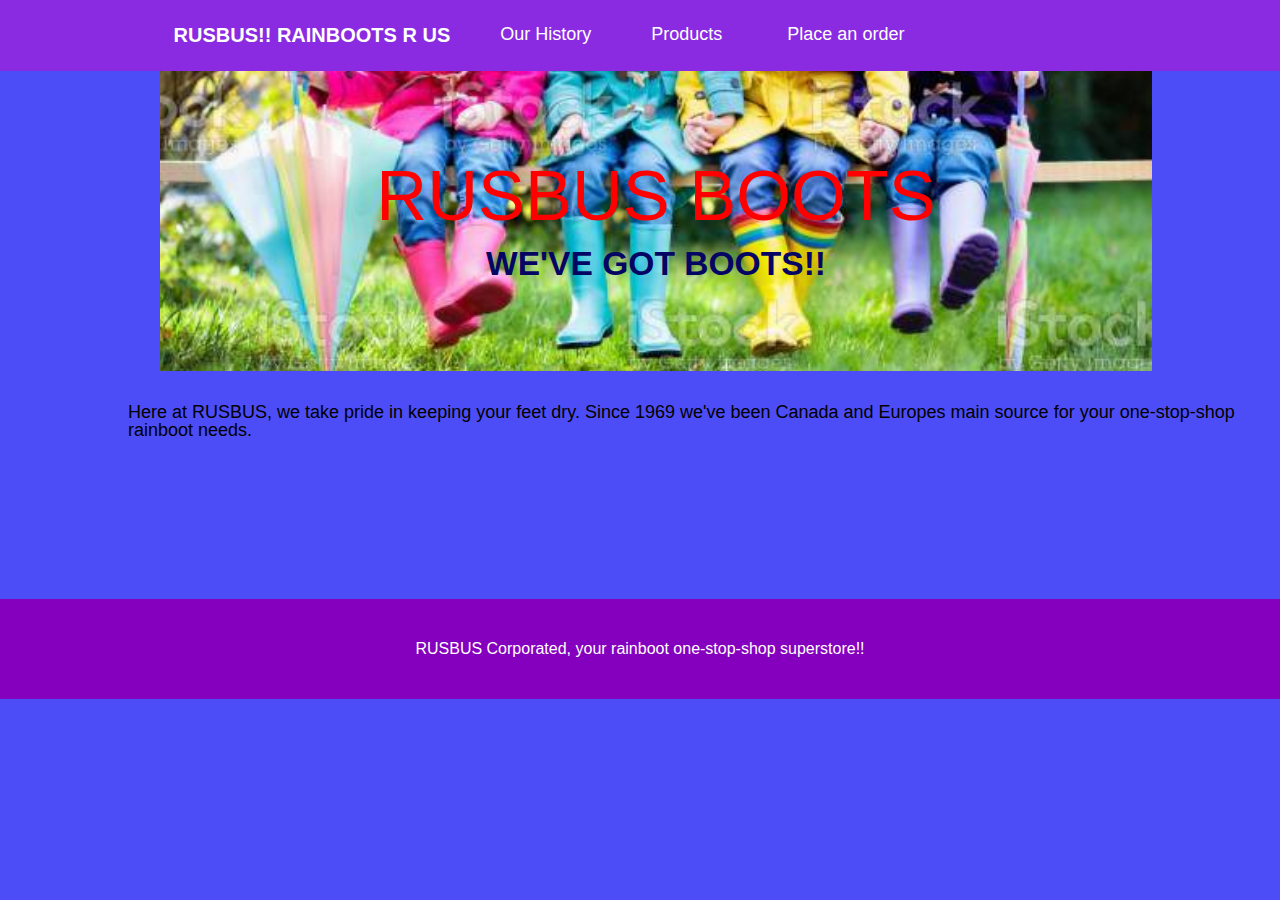
<file: index.html>
<!DOCTYPE html>
<html lang="en">
<head>
    <meta charset="UTF-8">
    <meta http-equiv="X-UA-Compatible" content="IE=edge">
    <meta name="viewport" content="width=device-width, initial-scale=1.0">
    <link rel="stylesheet" href="./styles/style.css">
    <link rel="stylesheet" href="./contact/contactus.html">
    <link rel="stylesheet" href="./history/company.html">
    <link rel="stylesheet" href="./images/DALL·E 2022-12-04 15.50.11 - outside of a rainboot store with logo.png">
    <link rel="stylesheet" href="./images/DALL·E 2022-12-04 17.03.31 - family playing in rain in rainboots.png">
    <link rel="stylesheet" href="./product/fallwinter.html">
    <link rel="stylesheet" href="./product/springsummer.html">
    <link rel="stylesheet" href="/contact/checkout.html">
    <title>Final Project</title>
</head>

<body id="homebody">
    <section id="navsec">
        <div id="logo">RUSBUS!! Rainboots R Us</div>
        <nav id="navbar">
          <div class="dropdown">
            <input type="checkbox" id="checkbox_history" class="dropdown-menu">
            <label for="checkbox_history">
                Our History
            
            </label>
    
            <div class="dropdown-bar">
              <a href="./history/company.html">Where we started</a>
              
              
            </div>
          </div> 
    
          <a href="./contact/checkout.html">Place an order</a>
          <div class="dropdown">
            <input type="checkbox" id="checkbox_products" class="dropdown-menu">
            <label for="checkbox_products">
                Products
            
            </label>
            <div class="dropdown-bar">
                <a href="./product/fallwinter.html">Summer/Spring wear</a>
                <a href="./product/fallwinter.html">Fall/Winter wear</a>
                
              </div>
          </div>
    
        </nav>
        </section>
      
        <section id="mainsec">
        
          <div id="mainimgs">
            <header id="homeheader">
            <h1>RUSBUS BOOTS</h1>
            <h2>WE'VE GOT BOOTS!!</h2>
          </header>  
          </div>

          <div id="quote">
          <p>Here at RUSBUS, we take pride in keeping your feet dry. Since 1969 we've been Canada and Europes main source for your one-stop-shop rainboot needs.</p>
        </div>
        </section>
        <footer id="mainfooter">
            <p>RUSBUS Corporated, your rainboot one-stop-shop superstore!!</p>
        </footer>
</body>
</html>
</file>
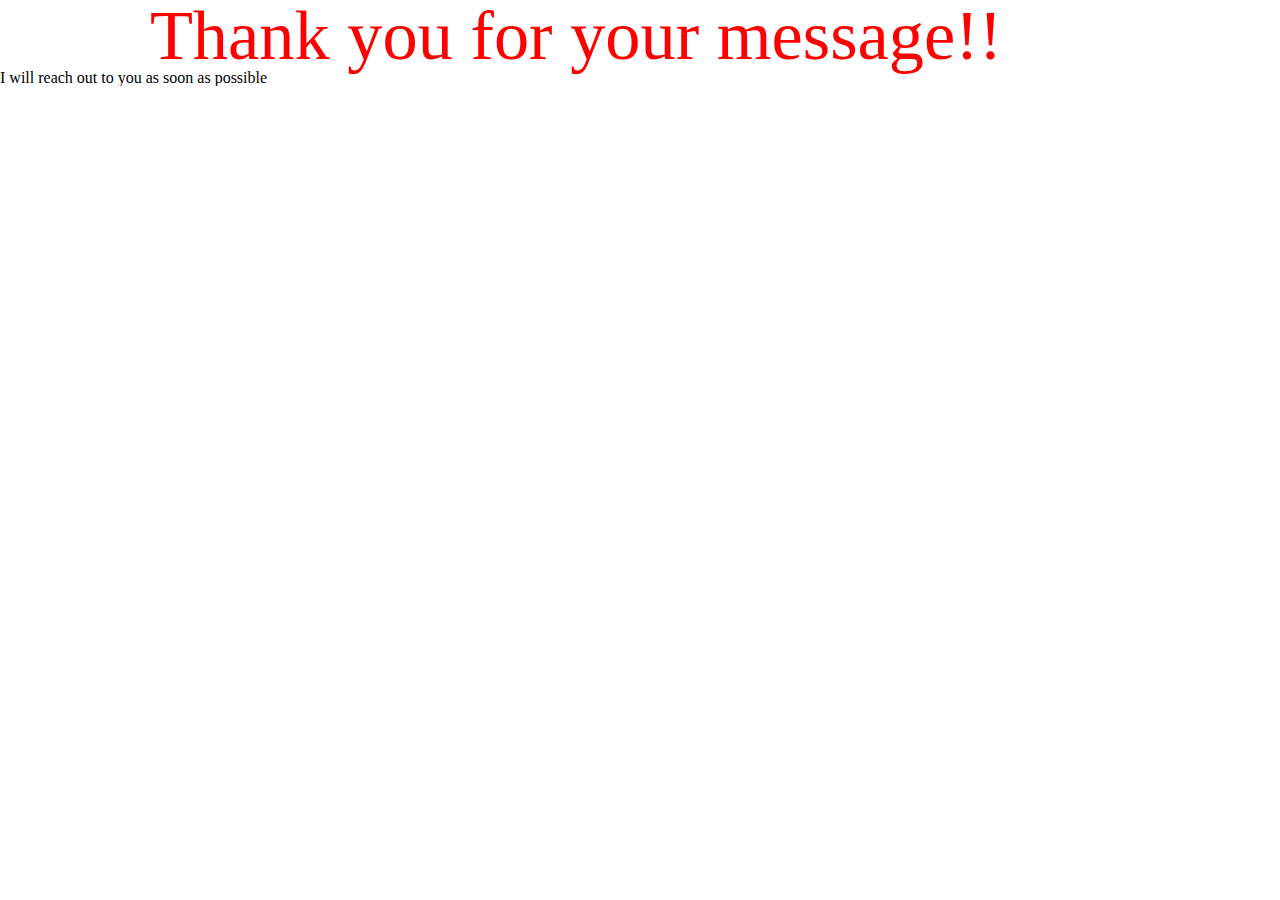
<file: thanks.html>
<!DOCTYPE html>
<html lang="en">
    <head>
        <meta charset="UTF-8" />
        <meta http-equiv="X-UA-Compatible" content="IE=edge" />
        <meta name="viewport" content="width=device-width, initial-scale=1.0" />
        <title>Thank You!</title>
        <link rel="contact" href="./contact/contactus.html">
        <link rel="home" href="/index.html">
        <link rel="stylesheet" href="./styles/style.css">
        <link rel="reset" href="./styles/reset.css">
    </head>

    <body id="thanksbody">
        <section id="thankssection"> 
        <header>
            <h1 id="thanksh1">Thank you for your message!!</h1>
            <p id="thanksp">I will reach out to you as soon as possible</p>
        </header>
        <div id="thanksdiv">
            <nav id="thanksnav">
                <a href="/index.html">Go back to main page</a>
            </nav>
        </div>
        </section>
    </body>
</html>
</file>
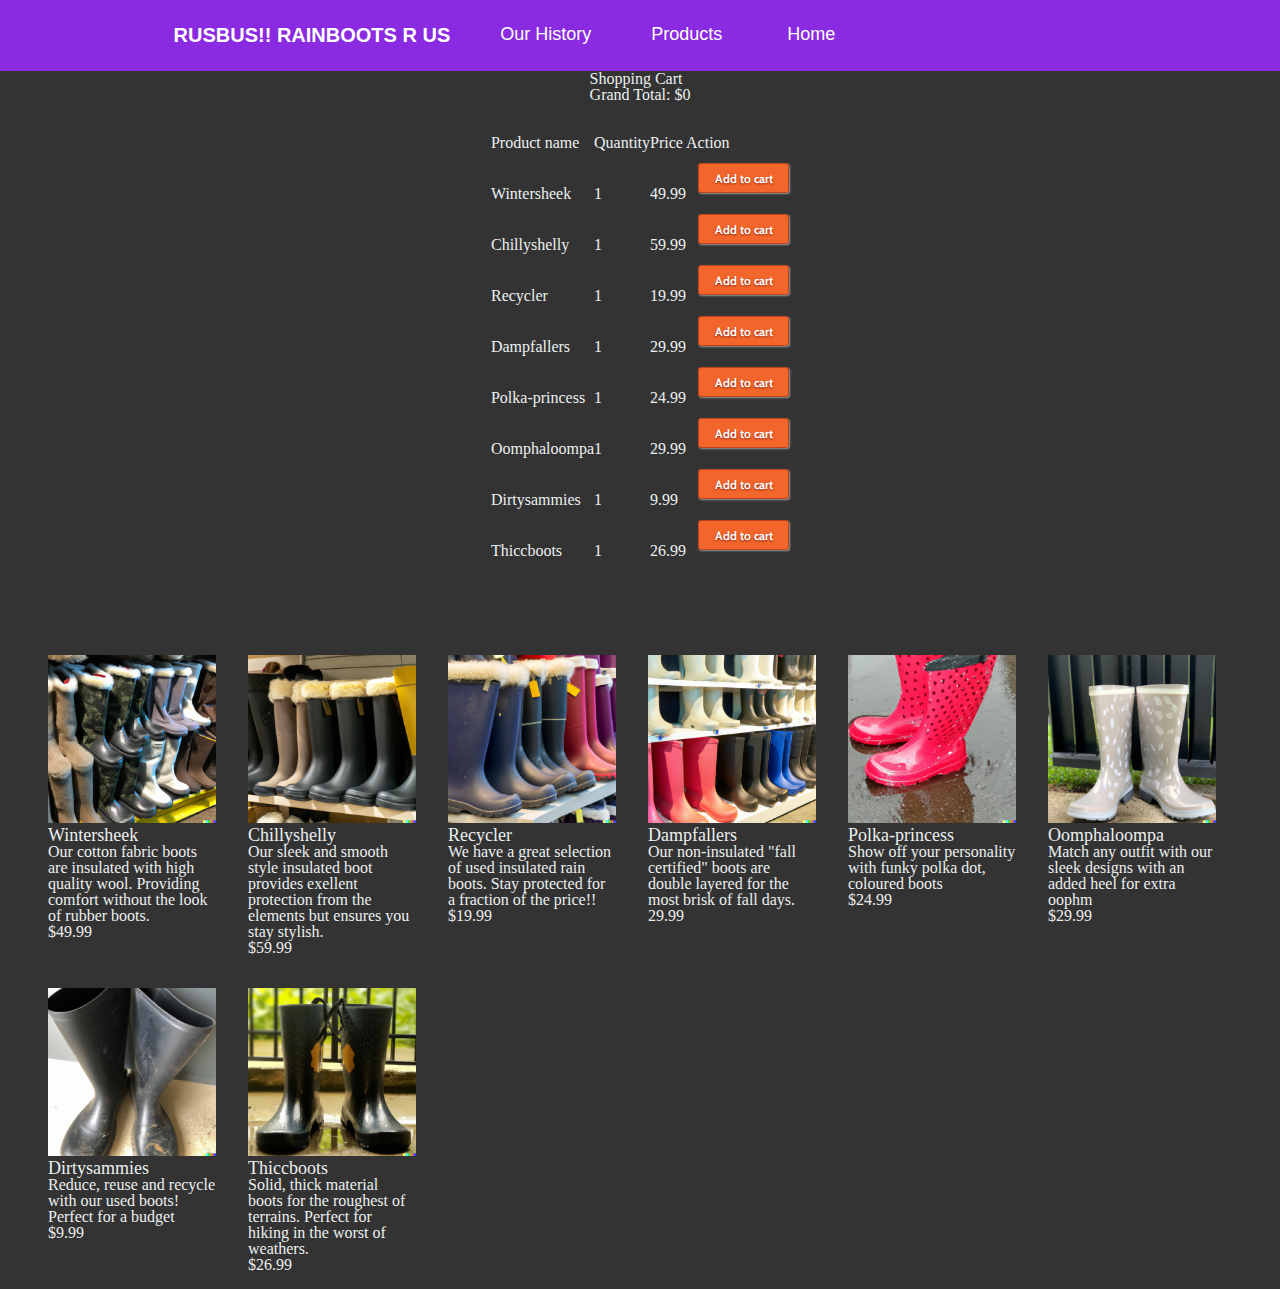
<file: contact/checkout.html>
<!DOCTYPE html>
<html lang="en">

<head>
  <meta charset="UTF-8" />
  <meta http-equiv="X-UA-Compatible" content="IE=edge" />
  <meta name="viewport" content="width=device-width, initial-scale=1.0" />
  <title>Contact me</title>
  <link rel="about" href="/aboutpage/about.html">
  <link rel="home" href="/index.html">
  <link rel="reset" href="/styles/reset.css">
  <link rel="stylesheet" href="/styles/style.css">
  <link rel="stylesheet" href="/product/fallwinter.html">
  <link rel="stylesheet" href="/product/springsummer.html">
  <link rel="stylesheet" href="/ourvalues/values.html">
  <link rel="stylesheet" href="/history/company.html">
  <link rel="stylesheet" href="/contact/deliver.html">
  <link rel="thanks" href="/thanks.html">
  <link rel="stylesheet" href="/java/main.js">
</head>

<body id="fallbody">

  <section id="navsec">
    <div id="logo">RUSBUS!! Rainboots R Us</div>
    <nav id="navbar">
      <div class="dropdown">
        <input type="checkbox" id="checkbox_history" class="dropdown-menu">
        <label for="checkbox_history">
          Our History

        </label>

        <div class="dropdown-bar">
          <a href="/history/company.html">Where we started</a>


        </div>
      </div>

      <a href="/index.html">Home</a>
      <div class="dropdown">
        <input type="checkbox" id="checkbox_products" class="dropdown-menu">
        <label for="checkbox_products">
          Products

        </label>
        <div class="dropdown-bar">
          <a href="/product/fallwinter.html">Summer/Spring wear</a>
          <a href="/product/fallwinter.html">Fall/Winter wear</a>

        </div>
    </nav>
  </section>
  <section id="cartbody">


    <table>
      <script>
        function addTheValue(secondValue) {
          var fValue = document.getElementById("firstValue");
          firstValue.innerHTML = parseInt(fValue.innerHTML) +
            parseInt(secondValue);
        }
      </script>

      <tbody>
        <tr>
         
          <td>Product name </td>
          <td>Quantity </td>
          <td>Price </td>
          <td>Action </td>
        </tr>
        <tr>
          
          <td>Wintersheek</td>
          <td>1</td>
          <td>49.99</td>
          <td>
            <a type="button" onclick="addTheValue(49.99)" class="addtocart" href='javascript:if (typeof qty == "undefined") {qty = 0}; document.getElementsByClassName("qty")[0].innerHTML = ++qty;'><a>
            <link  href='https://fonts.googleapis.com/css?family=Cabin' rel='stylesheet' type='text/css'>
          </td>
        </tr>
        <tr>
          
          <td>Chillyshelly</td>
          <td>1</td>
          <td>59.99</td>
          <td>
            <a type="button" onclick="addTheValue(59.99)" class="addtocart" href='javascript:if (typeof qty == "undefined") {qty = 0}; document.getElementsByClassName("qty")[0].innerHTML = ++qty;'></a>
            <link  href='https://fonts.googleapis.com/css?family=Cabin' rel='stylesheet' type='text/css'>
          </td>
        </tr>
        <tr>
        
          <td>Recycler</td>
          <td>1</td>
          <td>19.99</td>
          <td>
            <a type="button" onclick="addTheValue(19.99)" class="addtocart" href='javascript:if (typeof qty == "undefined") {qty = 0}; document.getElementsByClassName("qty")[0].innerHTML = ++qty;'></a>
            <link  href='https://fonts.googleapis.com/css?family=Cabin' rel='stylesheet' type='text/css'>
          </td>
        </tr>
        <tr>
          
          <td>Dampfallers</td>
          <td>1</td>
          <td>29.99</td>
          <td>
            <a type="button" onclick="addTheValue(29.99)" class="addtocart" href='javascript:if (typeof qty == "undefined") {qty = 0}; document.getElementsByClassName("qty")[0].innerHTML = ++qty;'></a>
            <link  href='https://fonts.googleapis.com/css?family=Cabin' rel='stylesheet' type='text/css'>
          </td>
        </tr>
        <tr>
          
          <td>Polka-princess</td>
          <td>1</td>
          <td>24.99</td>
          <td>
            <a type="button" onclick="addTheValue(24.99)" class="addtocart" href='javascript:if (typeof qty == "undefined") {qty = 0}; document.getElementsByClassName("qty")[0].innerHTML = ++qty;'></a>
            <link  href='https://fonts.googleapis.com/css?family=Cabin' rel='stylesheet' type='text/css'>
          </td>
        </tr>
        <tr>
          
          <td>Oomphaloompa</td>
          <td>1</td>
          <td>29.99</td>
          <td>
            <a type="button" onclick="addTheValue(29.99)" class="addtocart" href='javascript:if (typeof qty == "undefined") {qty = 0}; document.getElementsByClassName("qty")[0].innerHTML = ++qty;'></a>
            <link  href='https://fonts.googleapis.com/css?family=Cabin' rel='stylesheet' type='text/css'>
          </td>
        </tr>
        <tr>
          
          <td>Dirtysammies</td>
          <td>1</td>
          <td>9.99</td>
          <td>

            <a type="button" onclick="addTheValue(9.99)" class="addtocart" href='javascript:if (typeof qty == "undefined") {qty = 0}; document.getElementsByClassName("qty")[0].innerHTML = ++qty;'></a>
<link  href='https://fonts.googleapis.com/css?family=Cabin' rel='stylesheet' type='text/css'>
          </td>
        </tr>
        <tr>
          
          <td>Thiccboots</td>
          <td>1</td>
          <td>26.99</td>
          <td><a type="button" onclick="addTheValue(26.99)" class="addtocart" href='javascript:if (typeof qty == "undefined") {qty = 0}; document.getElementsByClassName("qty")[0].innerHTML = ++qty;'></a>
<link  href='https://fonts.googleapis.com/css?family=Cabin' rel='stylesheet' type='text/css'>
          </td>
        </tr>
      </tbody>

      <div id="total">
        <p> Shopping Cart</p>
        <p id="demo2"></p>
        <p>Grand Total: $<b id="firstValue">0</b></p>
        



    </table>
    </p>
    <div id="fallcontent2">
      <main>

        <article>
          <img src="/images/DALL·E 2022-12-04 15.53.32 - furry insulated rainboots in a rainboot superstore.png"
            alt="placeholder">
          <h3>Wintersheek</h3>
          <p>Our cotton fabric boots are insulated with high quality wool. Providing comfort without the look of rubber
            boots.</p>
          <footer>$49.99</footer>
        </article>
        <article>
          <img src="/images/DALL·E 2022-12-04 15.53.41 - furry insulated rainboots in a rainboot superstore.png"
            alt="placeholder">
          <h3>Chillyshelly</h3>
          <p>Our sleek and smooth style insulated boot provides exellent protection from the elements but ensures you
            stay stylish.</p>
          <footer>$59.99</footer>
        </article>
        <article>
          <img src="/images/DALL·E 2022-12-04 15.53.51 - furry insulated rainboots in a rainboot superstore.png"
            alt="placeholder">
          <h3>Recycler</h3>
          <p>We have a great selection of used insulated rain boots. Stay protected for a fraction of the price!!</p>
          <footer>$19.99</footer>
        </article>
        <article>
          <img src="/images/DALL·E 2022-12-04 15.57.49 - winter rainboots in a rainboot superstore.png"
            alt="placeholder">
          <h3>Dampfallers</h3>
          <p>Our non-insulated "fall certified" boots are double layered for the most brisk of fall days.</p>
          <footer>29.99</footer>
        </article>
        <article>
          <img src="/images/DALL·E 2022-12-11 19.22.15 - summer rain boots real hd.png" alt="placeholder">
          <h3>Polka-princess</h3>
          <p>Show off your personality with funky polka dot, coloured boots</p>
          <footer>$24.99</footer>
        </article>
        <article>
          <img src="/images/DALL·E 2022-12-11 19.22.59 - summer rain boots real hd.png" alt="placeholder">
          <h3>Oomphaloompa</h3>
          <p>Match any outfit with our sleek designs with an added heel for extra oophm</p>
          <footer>$29.99</footer>
        </article>
        <article>
          <img src="/images/DALL·E 2022-12-11 19.24.24 - used summer rain boots real hd.png" alt="placeholder">
          <h3>Dirtysammies</h3>
          <p>Reduce, reuse and recycle with our used boots! Perfect for a budget</p>
          <footer>$9.99</footer>
        </article>
        <article>
          <img src="/images/DALL·E 2022-12-11 19.22.41 - summer rain boots real hd.png" alt="placeholder">
          <h3>Thiccboots</h3>
          <p>Solid, thick material boots for the roughest of terrains. Perfect for hiking in the worst of weathers.</p>
          <footer>$26.99</footer>
        </article>
        <div>

        </div>


  </section>

</body>


</html>
</file>
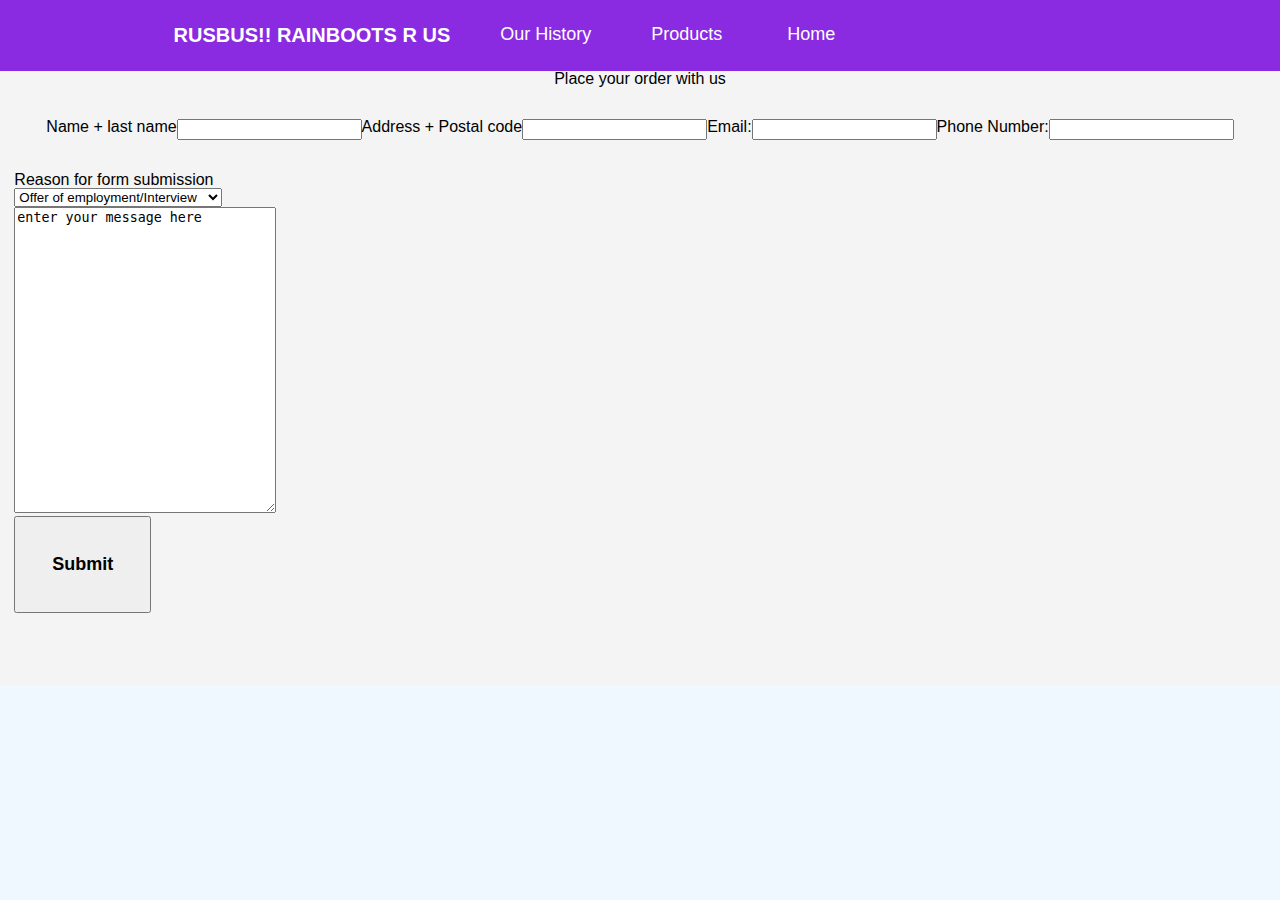
<file: contact/contactus.html>
<!DOCTYPE html>
<html lang="en">

<head>
    <meta charset="UTF-8" />
    <meta http-equiv="X-UA-Compatible" content="IE=edge" />
    <meta name="viewport" content="width=device-width, initial-scale=1.0" />
    <title>Contact me</title>
    <link rel="about" href="/aboutpage/about.html">
    <link rel="home" href="/index.html">
    <link rel="reset" href="/styles/reset.css">
    <link rel="stylesheet" href="/styles/style.css">
    <link rel="stylesheet" href="/product/fallwinter.html">
    <link rel="stylesheet" href="/product/springsummer.html">
    <link rel="stylesheet" href="/ourvalues/values.html">
    <link rel="stylesheet" href="/history/company.html">
    
   
    <link rel="thanks" href="/thanks.html">
</head>

<body id="POSbody">
    
    <section id="navsec">
        <div id="logo">RUSBUS!! Rainboots R Us</div>
        <nav id="navbar">
          <div class="dropdown">
            <input type="checkbox" id="checkbox_history" class="dropdown-menu">
            <label for="checkbox_history">
                Our History
            
            </label>
    
            <div class="dropdown-bar">
              <a href="/history/company.html">Where we started</a>
              
              
            </div>
        </div> 
        
        <a href="/index.html">Home</a>
        <div class="dropdown">
            <input type="checkbox" id="checkbox_products" class="dropdown-menu">
            <label for="checkbox_products">
                Products
                
            </label>
            <div class="dropdown-bar">
                <a href="/product/fallwinter.html">Summer/Spring wear</a>
                <a href="/product/fallwinter.html">Fall/Winter wear</a>
                
            </div>
        </nav>
          </div>
        </section>
        
        <main id="POSmain">
            
           
    
    <section id="formsection">
    <form action='/thanks.html' netlify method='post'><input type='hidden' name='form-name' value='form 1'/>
        <fieldset id="field1">
            <legend id="legend1"><strong>Place your order with us</strong></legend>

                <div id="contactslots">
                    <label for="name1">Name + last name</label><br>
                    
                    <input type="text" name="name" id="name1" required />
                <br>
                
                    <label for="address">Address + Postal code</label><br>
                    <input type="text" name="address" id="address" required />
                <br>
                
                
                    <label for="email">Email:</label><br>
                    <input type="email" name="email" id="email" required />
                
                <br>
                    <label for="PhoneNumber">Phone Number:</label><br>
                    <input type="tel" name="PhoneNumber" id="PhoneNumber" optional/>
                </div>
          
            </fieldset>
            <fieldset id="reason">
                <legend id="legend2"><strong>Reason for form submission</strong></legend>
                
                <select name="message" id="message" required>
                    <option value="Careers">Offer of employment/Interview</option>
                    <option value="Marketing">I want to collaborate</option>
                    <option value="General">General Inquiry</option>
                    <option value="Business">Business proposal/Commission</option>
                </select>
            </fieldset>
            
            <fieldset id="message1">
                
                    
                    <textarea id="textarea" name="textarea" id="textarea" rows="20"
                    cols="30" required>enter your message here</textarea>
                    <p > <input id="submit" type="submit" value="Submit"  /> </p>
                
            </fieldset>
            
            
            
        </section>
        </form>
    </main>

</body>

</html>
</file>
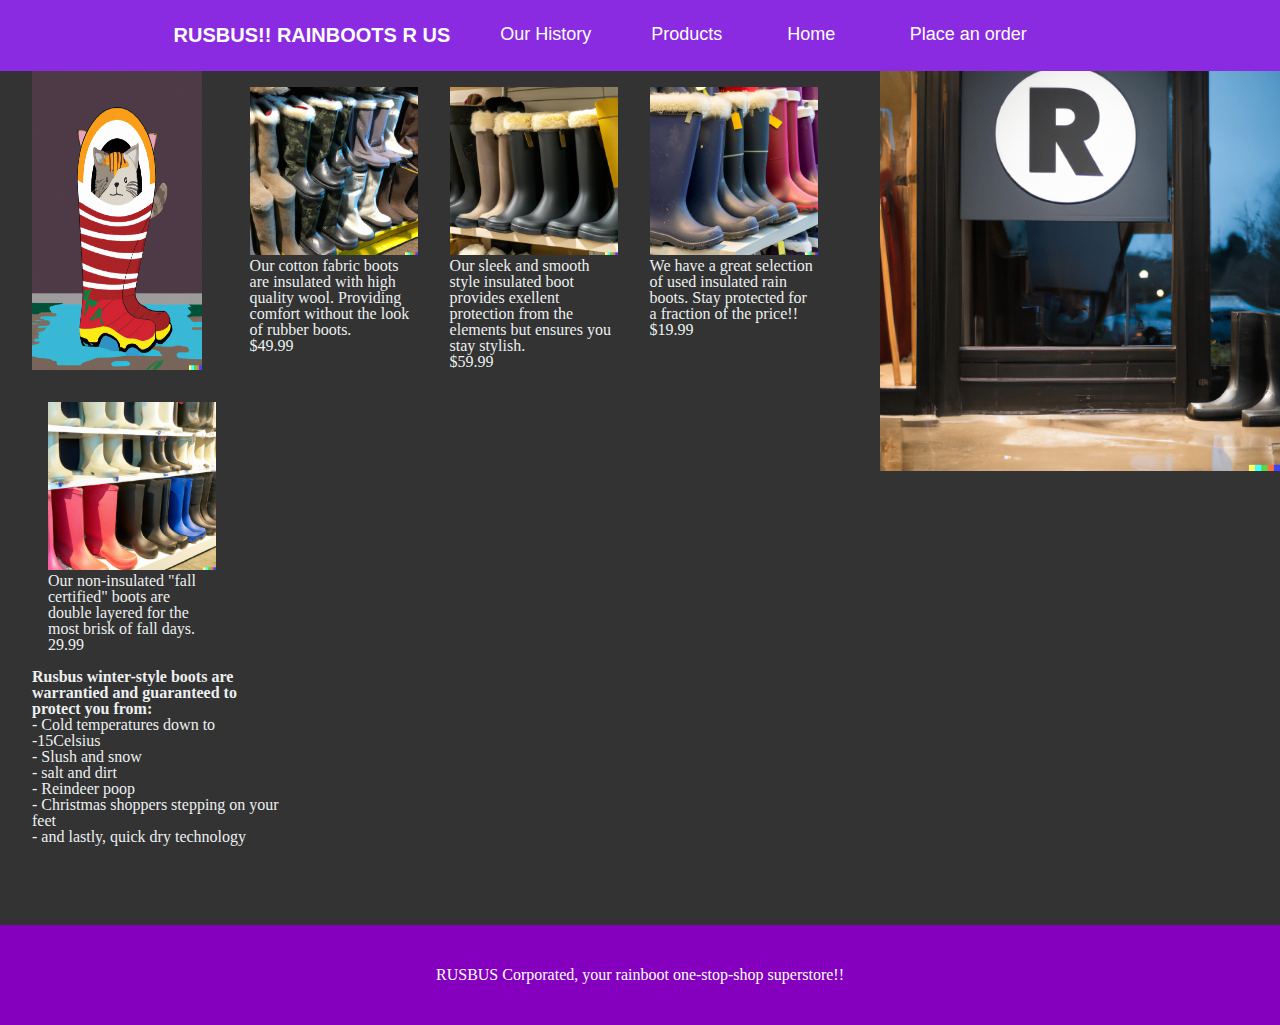
<file: product/fallwinter.html>
<!DOCTYPE html>
<html lang="en">
<head>
    <meta charset="UTF-8">
    <meta http-equiv="X-UA-Compatible" content="IE=edge">
    <meta name="viewport" content="width=device-width, initial-scale=1.0">
   <link rel="stylesheet" href="/index.html">
   <link rel="stylesheet" href="/reset/reset.css">
   <link rel="stylesheet" href="./fallwinter.html">
   <link rel="stylesheet" href="./springsummer.html">
   <link rel="stylesheet" href="/history/company.html">
   <link rel="stylesheet" href="/styles/style.css">
   <link rel="stylesheet" href="/contact/checkout.html">
    <title>Final Project</title>
</head>

<body id="fallbody">
    <section id="navsec">
        <div id="logo">RUSBUS!! Rainboots R Us</div>
        <nav id="navbar">
          <div class="dropdown">
            <input type="checkbox" id="checkbox_history" class="dropdown-menu">
            <label for="checkbox_history">
                Our History
            
            </label>
    
            <div class="dropdown-bar">
              <a href="/history/company.html">Where we started</a>
            
              
            </div>
          </div> 
          <a href="/index.html">Home</a>
    
          <a href="/contact/checkout.html">Place an order</a>
          <div class="dropdown">
            <input type="checkbox" id="checkbox_products" class="dropdown-menu">
            <label for="checkbox_products">
                Products
            
            </label>
            <div class="dropdown-bar">
                <a href="./springsummer.html">Summer/Spring wear</a>
                <a href="./fallwinter.html">Fall/Winter wear</a>
                
              </div>
          </div>
    
        </nav>
        </section>
        <div>
          <img src="/images/DALL·E 2022-12-04 15.50.11 - outside of a rainboot store with logo.png" id="fallpic" alt="">
        </div>
        <div id="fallcontent">
          <main>
            <img src="/images/DALL·E 2022-12-04 17.07.37 - a cat in a giant rain boot in the rain.png" id="catboot" alt="">
              <article>
                  <img src="/images/DALL·E 2022-12-04 15.53.32 - furry insulated rainboots in a rainboot superstore.png" alt="placeholder">
          
                 <p>Our cotton fabric boots are insulated with high quality wool. Providing comfort without the look of rubber boots.</p>
                 <footer>$49.99</footer>
              </article>
              <article>
                  <img src="/images/DALL·E 2022-12-04 15.53.41 - furry insulated rainboots in a rainboot superstore.png" alt="placeholder">
          
                 <p>Our sleek and smooth style insulated boot provides exellent protection from the elements but ensures you stay stylish.</p>
                 <footer>$59.99</footer>
              </article>
              <article>
                  <img src="/images/DALL·E 2022-12-04 15.53.51 - furry insulated rainboots in a rainboot superstore.png" alt="placeholder">
          
                 <p>We have a great selection of used insulated rain boots. Stay protected for a fraction of the price!!</p>
                 <footer>$19.99</footer>
              </article>
              <article>
                  <img src="/images/DALL·E 2022-12-04 15.57.49 - winter rainboots in a rainboot superstore.png" alt="placeholder">
          
                 <p>Our non-insulated "fall certified" boots are double layered for the most brisk of fall days.</p>
                 <footer>29.99</footer>
              </article>
             <div>
             
             </div> 
              
          </main>
          
          <aside>
              <h2 id="fallh2">Rusbus winter-style boots are warrantied and guaranteed to protect you from:</h2>
              <ul>
                  <li>- Cold temperatures down to -15Celsius</li>
                  <li>- Slush and snow</li>
                  <li>- salt and dirt</li>
                  <li>- Reindeer poop</li>
                  <li>- Christmas shoppers stepping on your feet</li>
                  <li>- and lastly, quick dry technology</li>
                 
              </ul>
              
          </aside>
      </div>
      <section >
       
      </section>
      <footer id="fallfooter">
        <p>RUSBUS Corporated, your rainboot one-stop-shop superstore!!</p>
    </footer>
  </body>
  </html>
</file>
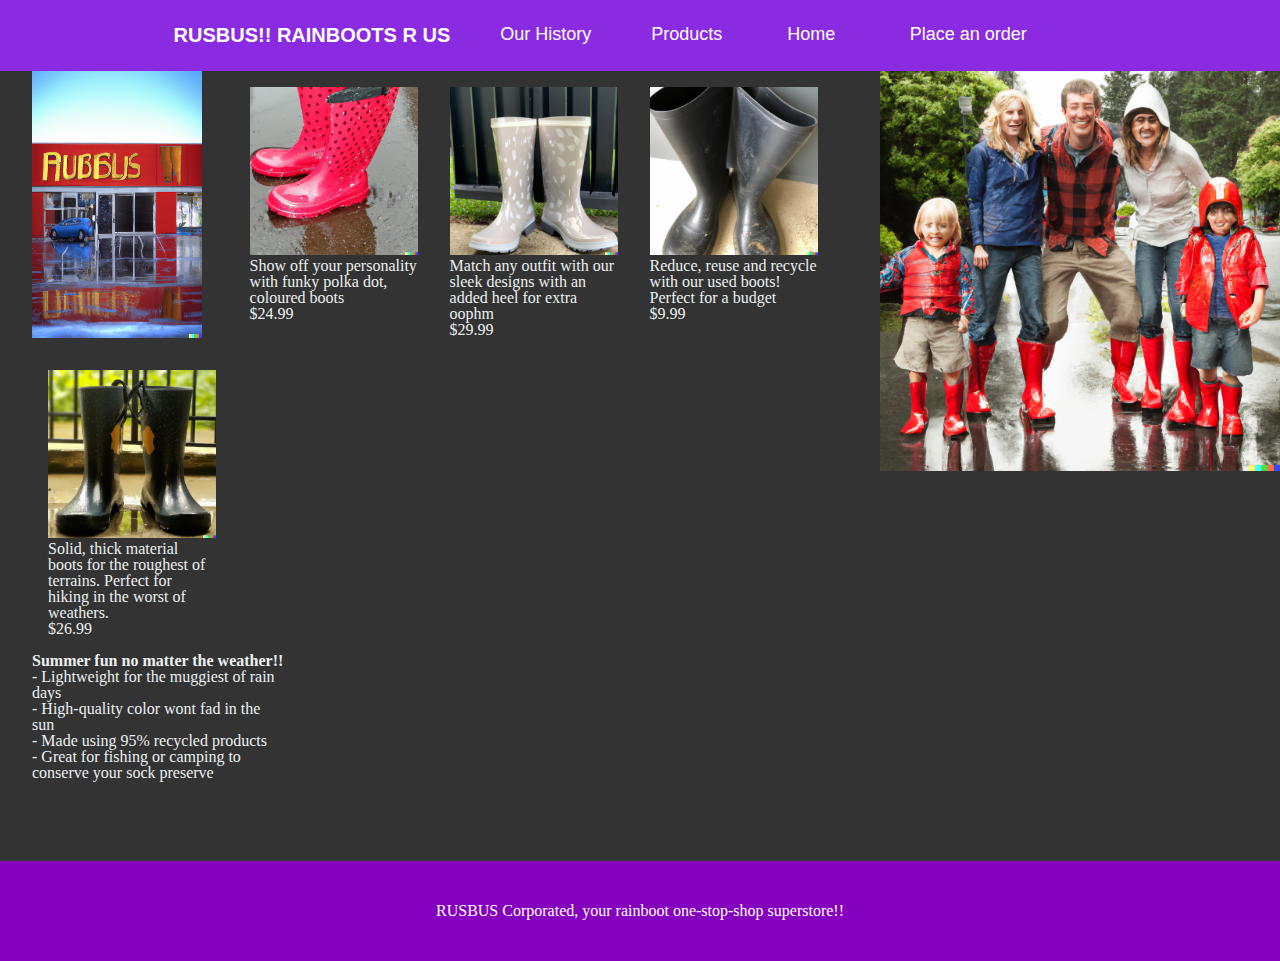
<file: product/springsummer.html>
<!DOCTYPE html>
<html lang="en">
<head>
    <meta charset="UTF-8">
    <meta http-equiv="X-UA-Compatible" content="IE=edge">
    <meta name="viewport" content="width=device-width, initial-scale=1.0">
    <link rel="stylesheet" href="/index.html">
   <link rel="stylesheet" href="./fallwinter.html">
   <link rel="stylesheet" href="./springsummer.html">
   <link rel="stylesheet" href="/history/company.html">
   <link rel="stylesheet" href="/styles/style.css">
   <link rel="stylesheet" href="/contact/checkout.html">
    <title>Final Project</title>
</head>

<body id="fallbody">
    <section id="navsec">
        <div id="logo">RUSBUS!! Rainboots R Us</div>
        <nav id="navbar">
          <div class="dropdown">
            <input type="checkbox" id="checkbox_history" class="dropdown-menu">
            <label for="checkbox_history">
                Our History
            
            </label>
    
            <div class="dropdown-bar">
              <a href="/history/company.html">Where we started</a>
            
              
            </div>
          </div> 
          <a href="/index.html">Home</a>
    
          <a href="/contact/checkout.html">Place an order</a>
          <div class="dropdown">
            <input type="checkbox" id="checkbox_products" class="dropdown-menu">
            <label for="checkbox_products">
                Products
            
            </label>
            <div class="dropdown-bar">
                <a href="./springsummer.html">Summer/Spring wear</a>
                <a href="./fallwinter.html">Fall/Winter wear</a>
                
              </div>
          </div>
    
        </nav>
        </section>
        <div>
            <img src="/images/DALL·E 2022-12-04 17.03.31 - family playing in rain in rainboots.png" id="fallpic"alt="">
        </div>
        <div id="fallcontent">
          <main>
            <img src="/images/DALL·E 2022-12-04 16.28.41.png" id="catboot" alt="">
              <article>
                  <img src="/images/DALL·E 2022-12-11 19.22.15 - summer rain boots real hd.png" alt="placeholder">
          
                 <p>Show off your personality with funky polka dot, coloured boots</p>
                 <footer>$24.99</footer>
              </article>
              <article>
                  <img src="/images/DALL·E 2022-12-11 19.22.59 - summer rain boots real hd.png" alt="placeholder">
          
                 <p>Match any outfit with our sleek designs with an added heel for extra oophm</p>
                 <footer>$29.99</footer>
              </article>
              <article>
                  <img src="/images/DALL·E 2022-12-11 19.24.24 - used summer rain boots real hd.png" alt="placeholder">
          
                 <p>Reduce, reuse and recycle with our used boots! Perfect for a budget</p>
                 <footer>$9.99</footer>
              </article>
              <article>
                  <img src="/images/DALL·E 2022-12-11 19.22.41 - summer rain boots real hd.png" alt="placeholder">
          
                 <p>Solid, thick material boots for the roughest of terrains. Perfect for hiking in the worst of weathers.</p>
                 <footer>$26.99</footer>
              </article>
             
          </main>
          
          <aside>
              <h2 id="fallh2">Summer fun no matter the weather!!</h2>
              <ul>
                  <li>- Lightweight for the muggiest of rain days</li>
                  <li>- High-quality color wont fad in the sun</li>
                  <li>- Made using 95% recycled products</li>
                  <li>- Great for fishing or camping to conserve your sock preserve</li>
                 
                 
              </ul>
          </aside>
      </div>
      <footer id="fallfooter">
        <p>RUSBUS Corporated, your rainboot one-stop-shop superstore!!</p>
    </footer>
        </body>
        </html>
</file>
<file: styles/style.css>
@import url(/reset/reset.css);

#POSbody {
    box-sizing: border-box;
    align-items: center;
}

input[type=checkbox] {
    display: none;
}

.dropdown-bar {
    display: none;
}

.dropdown-menu:checked~.dropdown-bar {
    display: block;
}

header {
    overflow: hidden;

    margin-bottom: 2em;
    margin-right: 10%;
}

#logo {
    font-size: 20px;
    text-transform: uppercase;
    color: white;
    font-weight: bold;
    float: left;
    padding: 25px 20px;
    margin-left: 12%;

}

#navbar {
    align-content: center;
}

#navsec {
    background-color: blueviolet;
    font-family: 'Open Sans', sans-serif;
}

#formsection {
    background-size: cover;
    background-position: center;
    display: flex;

    justify-content: center;

    color: black;
    align-items: center;
}

#field1 {
    text-align: center;
    padding: 2em;
    color: black;
}

#submit {
    flex-direction: column
}

#h2contact {
    font-size: 20pt;
}

fieldset {
    justify-content: center;
}


#mainsec p {
    font-size: large;

    margin-left: 10%;
    font-family: 'Franklin Gothic Medium', 'Arial Narrow', Arial, sans-serif;

}

nav a {
    overflow: hidden;
    text-decoration: none;
    color: white;
    font-size: 18px;
    padding: 25px 35px;
    display: inline-block;
    transition: all 0.5s ease 0s;

}

#homebody {
    background-color: rgb(77, 77, 247);

    font-family: 'Open Sans', sans-serif;

}

#mainfooter {
    height: 100px;
    background-color: #8500be;
    color: #fff;
    display: flex;
    text-align: center;
    justify-content: center;
    align-items: center;
    margin-top: 10em;
    padding: 0.5em;
    margin-bottom: 0em;
}

#fallfooter {
    height: 100px;
    background-color: #8500be;
    color: #fff;
    display: flex;
    text-align: center;
    justify-content: center;
    align-items: center;
    margin-top: 5em;
    padding: 0.5em;
    margin-bottom: 0em;
}

#historyfooter {
    height: 100px;
    background-color: #8500be;
    color: #fff;
    display: flex;
    text-align: center;
    justify-content: center;
    align-items: center;
    margin-top: 5em;
    padding: 0.5em;
    margin-bottom: 10em;
}

.dropdown {
    float: left;
    padding-top: 25px;
}

.dropdown label {
    padding: 25px 30px;
    font-size: 18px;
    color: white;
    cursor: pointer;
}

.dropdown-bar {

    position: absolute;
    background-color: #262626;
    min-width: 160px;
    box-shadow: 0px 8px 16px 0px rgba(0, 0, 0, 0.2);
}




#indeximg {
    margin-left: 17em;
}

#indeximgtwo {
    float: right;
    margin-right: 17em;
}

header h1 {
    font-size: 4.4em;
    color: red;
    text-align: center;
    text-shadow: 5px #262626;



}

header h2 {
    font-size: 2.1em;
    color: rgb(5, 5, 99);
    font-weight: bold;
    text-shadow: 5px #333;

}

#homeheader {
    height: 300px;
    background-image: url(/images/istockphoto-1080426744-612x612.jpg);
    background-size: cover;
    background-position: left;
    display: flex;
    flex-direction: column;
    justify-content: center;
    gap: 1em;
    color: white;
    align-items: center;
    margin-left: 10em;
}

#POSbody {
    background-color: aliceblue;
}

#POSmain {
    font-family: 'Montserrat', sans-serif;
    display: flex;
    width: 100%;
    height: 100%;
    background: #f4f4f4;
    justify-content: center;
    align-items: center;
}

#submit {

    padding: 2em;
    font-weight: bold;
    font-size: large;
    margin-bottom: 4em;
    margin-right: 20%;

}

#delbody {
    align-content: center;
}

#contactbody {
    align-content: center;
}

#fallbody {
    background-color: #333;
    color: #ecf0f1;
    font-size: medium;
    font-style: normal;
}

#historybody {
    background-color: #333;
    color: #ecf0f1;
    font-size: large;
    font-family: 'Gill Sans', 'Gill Sans MT', Calibri, 'Trebuchet MS', sans-serif;
}

main {
    display: flex;
    flex-wrap: wrap;
}

#quote {
    text-shadow: 5px #333;

}

#catboot {
    width: 20%;
    float: left;
    margin-right: 2em;
    margin-bottom: 1em;

}



article {
    width: 200px;
    padding: 1em;

}

#fallpic {
    float: right;
    width: 400px;
}

article img {
    width: 100%;
}

#fallcontent {
    display: flex;
    margin-left: 2em;
    display: flex;
    flex-wrap: wrap;
}
#fallcontent2 {
    display: flex;
    margin-left: 2em;
    margin-top: 5em;
    display: flex;
    flex-wrap: wrap;
}

aside {
    width: 30%;
    order: 1;
}

#fallh2 {
    font-weight: bold;
}

#historyheader {
    height: 300px;
    background-image: url(/images/DALL·E\ 2022-12-04\ 15.50.11\ -\ outside\ of\ a\ rainboot\ store\ with\ logo.png);
    background-size: cover;
    background-position: top;
    display: flex;
    flex-direction: column;
    justify-content: center;
    margin-left: 10em;
    gap: 1em;
    color: white;
    align-items: center;

}

#historyheader h1 {
    color: rgb(204, 6, 6);
    text-shadow: #262626;
    font-size: 3.4em;
}

#me {
    text-align: center;
}
h3{
    font-size: large;
    font-style: bold;
}

#aboutme {
    margin: 20px;
    margin-left: 5em;
    line-height: 1.5em;
}

#aboutmelist {
    list-style-type: none;
    width: 1000px;
}

#aboutmeh3 {
    font: bold 20px/1.5, 'roboto', sans-serif;
}

#aboutmepic1 {
    float: left;
    margin: 0 20px 0 0;
    margin-bottom: 6em;
}

#aboutmepic2 {
    float: right;
    margin: 0 15px 0 0;
    margin-left: 2em;
    margin-bottom: 1em;
}

#aboutmepic3 {
    float: left;
    margin: 0 15px 0 0;
    margin-top: 1em;
}



#about {
    font-family: 'Franklin Gothic Medium', 'Arial Narrow', Arial, sans-serif;
    font-size: medium;

}

#aboutmelist {
    padding: 10px;
    overflow: auto;
}


#contactslots {
    display: flex;
}

#cartbutt {
    margin: 1em;
}
#cartbody{
    box-sizing: border-box;
    -webkit-box-sizing: border-box;
    align-items: center;
    display: flex;
    flex-direction: column;
    
}
button{
    margin-left: 2em;
}

#demo3 {
    color: white;
}


#total {
    margin-bottom: 2em;
}
.addtocart {
    text-decoration:none;
    border-radius:3px;
    box-shadow:1px 1px 2px #999;
    border:1px solid #BF431B;
    color:#fff;
    text-shadow:0 1px 2px #902006;
    font-weight:bold;
    font-family:'Cabin',sans-serif;
    font-size:12px;
    background:#F3662B;
    cursor:pointer;
    position: relative;
    height:30px;
    width:91px;
    display:block;
   
    transition-delay:.2s, .2s, 0s;
    z-index:1;
}
.addtocart:after {
    width:90px;
    margin-top:9px;
    display:block;
    position:absolute;
    content:"Add to cart";
    text-align:center;
    left:0;
    top:0;
}

.addtocart {
    margin-left: 1em;
    margin-top: 1em;
    margin-bottom: 0.5em;
    float: right;
}




@media screen and (max-width: 730px) {
    #navsec {
        position: relative;
        text-align: center;
        min-height: 60px;
        display: flex;
        width: 100%;
        justify-content: center;
        align-items: center;
    }
    #homeheader {
        width: 80%;
    }
}
</file>
